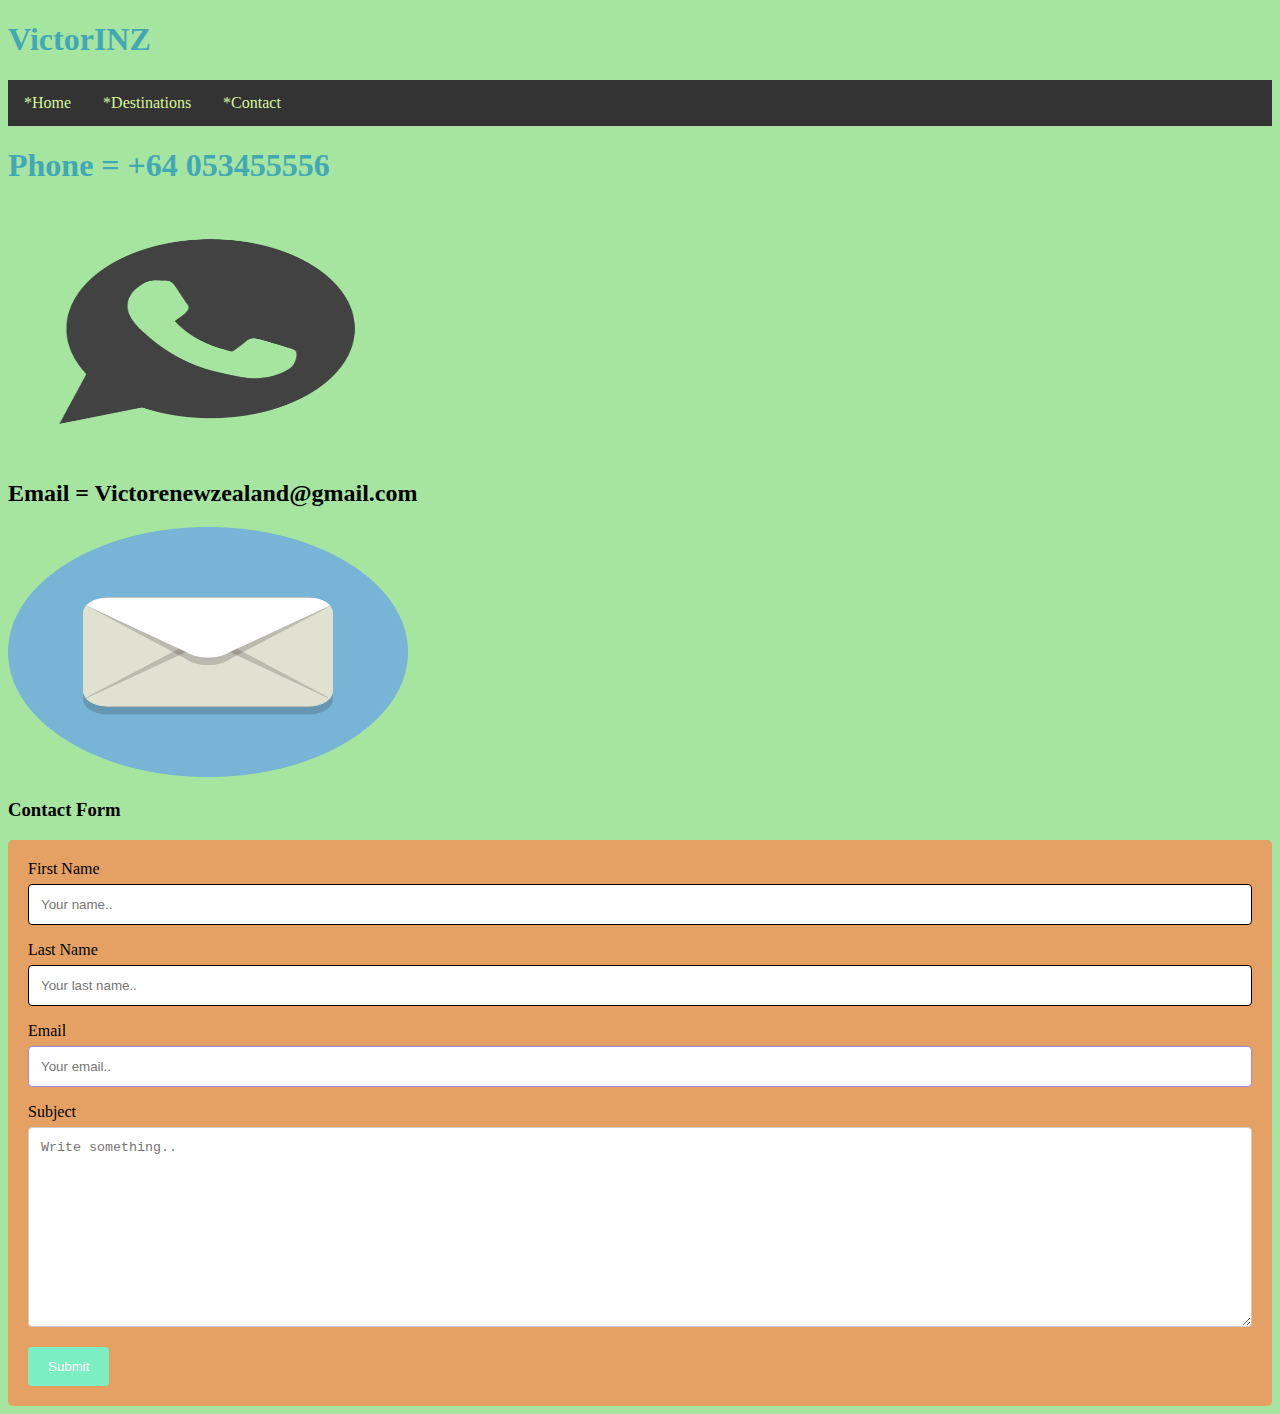
<file: contact.html>
<!DOCTYPE html>
<html>

        <head>
        <title>VictorINZ</title>
        <link rel="stylesheet" href="style.css">
   </head>
<body>
      <header>
         <h1>VictorINZ</h1>
         <nav class="navbar">
<ul>
             <li><a href="#">*Home</a></li>
             <li><a href="Destination.html">*Destinations</a></li>
             <li><a href="contact.html">*Contact</a></li>
</ul>
            </nav>
         </header>
    <body>
        <h1>Phone = +64 053455556</h1>
        <img src="1754472.png" width="400" height="250">
        <h2>Email = Victorenewzealand@gmail.com </h2>
        <img src="Circle-icons-mail.svg (1).png" width="400" height="250">
        <h3>Contact Form</h3>
        
        <div class="container">
          <form action="/action_page.php">
            <label for="fname">First Name</label>
            <input type="text" id="fname" name="firstname" placeholder="Your name..">
        
            <label for="lname">Last Name</label>
            <input type="text" id="lname" name="lastname" placeholder="Your last name..">
        
            <label for="country">Email</label>
            <input type="email" id="email" name="email" placeholder="Your email..">
            <label for="subject">Subject</label>
            <textarea id="subject" name="subject" placeholder="Write something.." style="height:200px"></textarea>
        
            <input type="submit" value="Submit">
          </form>
        </div>
        
        </body>
        </html>
</html>
</file>
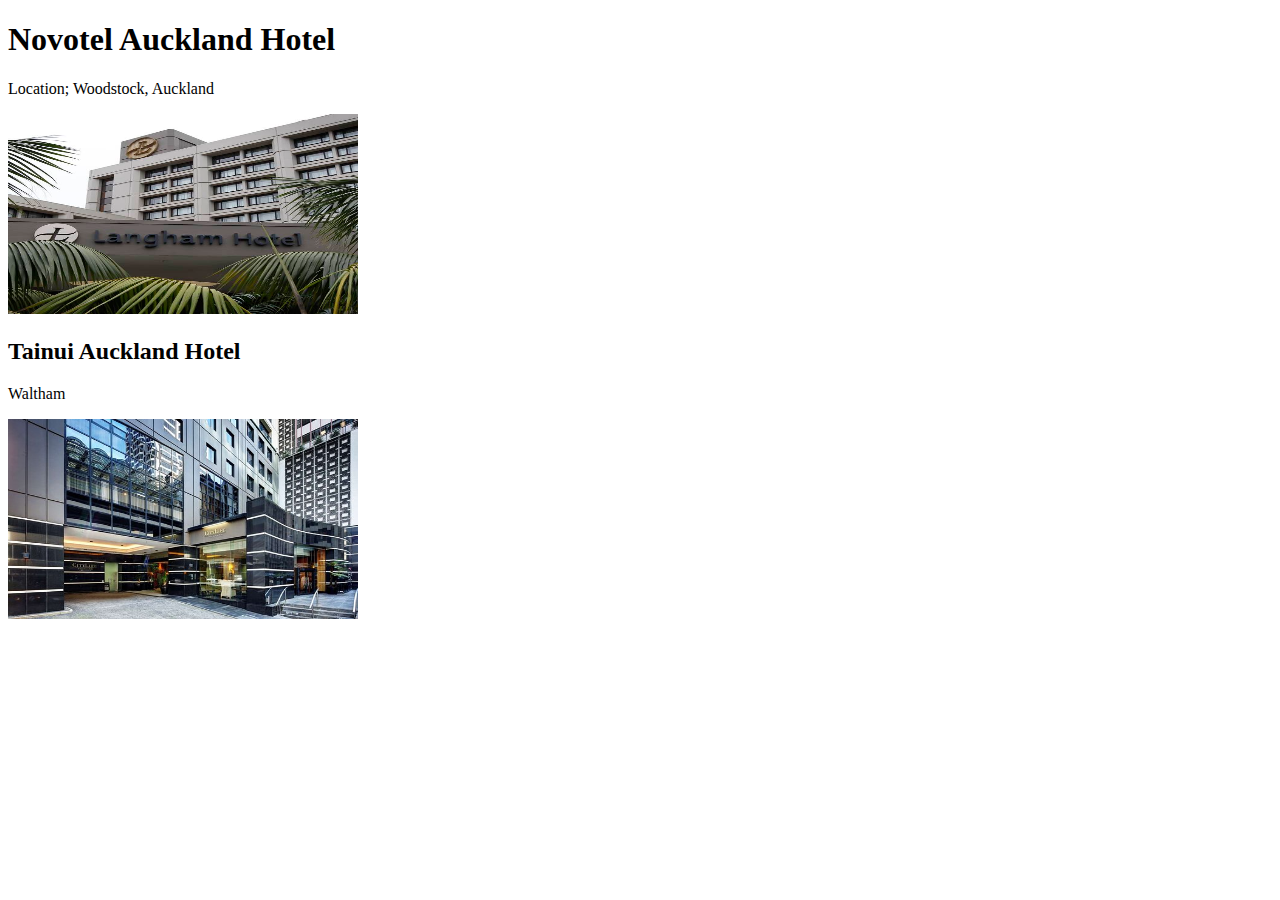
<file: Hotelsinauckland.html>
<!DOCTYPE html>
<html>
    <head>
        <title>Hotels IN Auckland</title>
        <h1>Novotel Auckland Hotel</h1>
        <p>Location; Woodstock, Auckland</p>
        <img src="VK2ZNZUPK2LW2CVKLDS7HBFWTU.jpg" width="350"height="200">
        <h2>Tainui Auckland Hotel</h2>
        <p>Waltham</p>
        <img src="cakl-entrance.jpg"width="350"height="200">
    </head>
</html>
</file>
<file: style.css>
ul {
    list-style-type: none;
    margin: 0;
    padding: 0;
    overflow: hidden;
    background-color: #333;
  }
  
  li {
    float: left;
  }
  
  li a {
    display: block;
    color: rgb(214, 245, 157);
    text-align: center;
    padding: 14px 16px;
    text-decoration: none;
  }
  
  li a:hover {
    background-color: #111;
  }

.footer {
    position: fixed;
    left: 0;
    bottom: 0;
    width: 100%;
    background-color: rgb(189, 235, 159);
    color: rgb(179, 100, 100);
    text-align: center;
 }
 body {background-color: rgb(165, 229, 160);}
 h1 {color: rgb(67, 168, 182);}
 p {color: blue;}
 input[type=text], select, textarea {
    width: 100%;
    padding: 12px;
    border: 1px solid rgb(0, 0, 0);
    border-radius: 4px;
    box-sizing: border-box;
    margin-top: 6px;
    margin-bottom: 16px;
    resize: vertical;
  }
  input[type=email], select, textarea {
    width: 100%;
    padding: 12px;
    border: 1px solid rgb(159, 135, 224);
    border-radius: 4px;
    box-sizing: border-box;
    margin-top: 6px;
    margin-bottom: 16px;
    resize: vertical;
  }
  input[type=date], select, textarea {
    width: 100%;
    padding: 12px;
    border: 1px solid #ccc;
    border-radius: 4px;
    box-sizing: border-box;
    margin-top: 6px;
    margin-bottom: 16px;
    resize: vertical;
  }
  
  input[type=submit] {
    background-color: #7ceec4;
    color: white;
    padding: 12px 20px;
    border: none;
    border-radius: 4px;
    cursor: pointer;
  }
  
  input[type=submit]:hover {
    background-color: #9ef8a2;
  }
  
  .container {
    border-radius: 5px;
    background-color: #e4a163;
    padding: 20px;
  }

  .row {
    display: flex;
    flex-wrap: wrap;
  }
  }
  
  /* Create four equal columns that sits next to each other */
  .column {
    flex: 33.33%;
    max-width: 33.33%;
  }
  
  .column img {
    vertical-align: middle;
    
    margin: 20px;
  }
  
  /* Responsive layout - makes a two column-layout instead of four columns */
  @media screen and (max-width: 550px) {
    .column {
      flex: 50%;
      max-width: 50%;
    }
  }
  
  /* Responsive layout - makes the two columns stack on top of each other instead of next to each other */
  @media screen and (max-width: 350px) {
    .column {
      flex: 100%;
      max-width: 100%;
    }
  }
</file>
